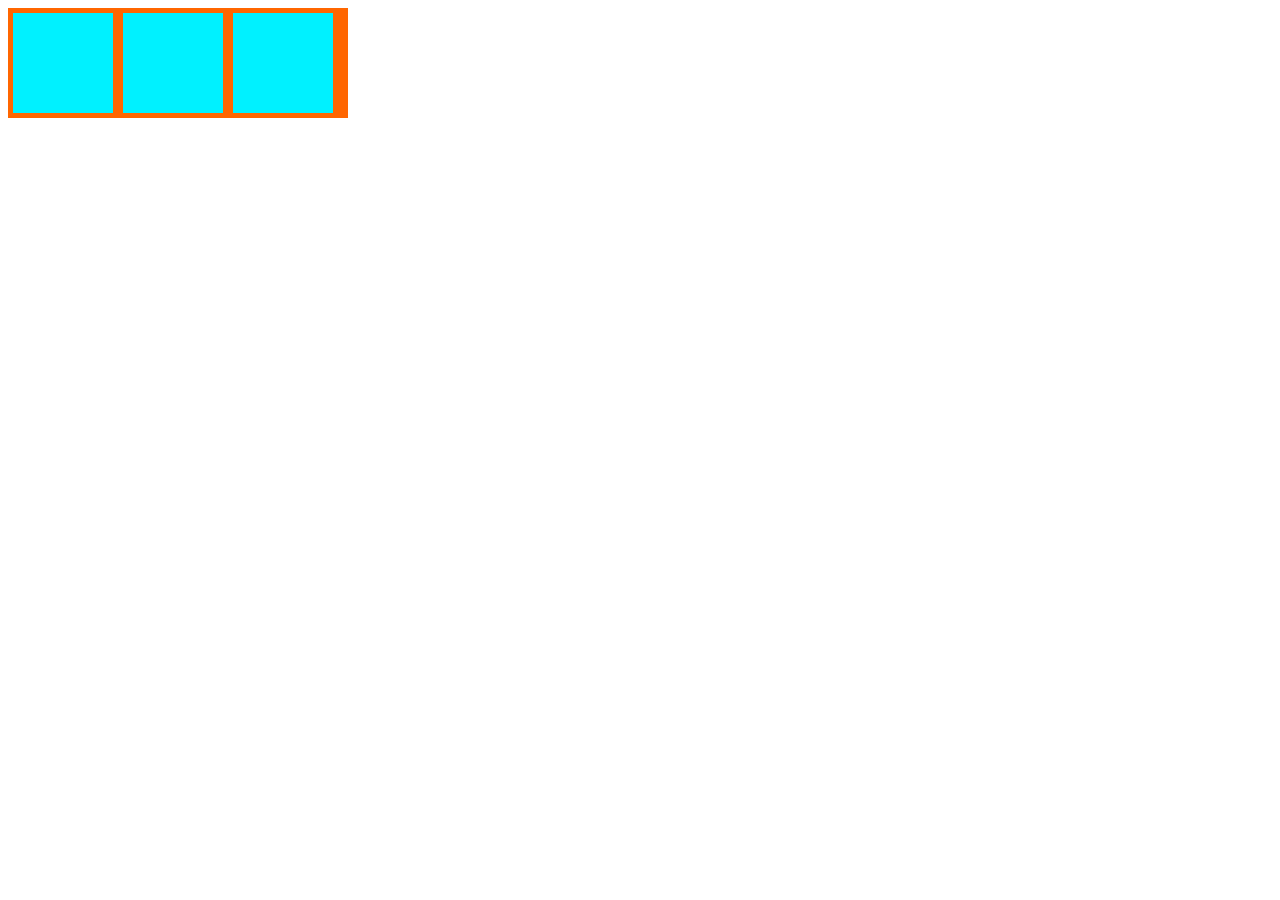
<file: z2/laba2.3/index.html>
<!DOCTYPE html>
<html lang="en">
    <head>
        <link href="css//style.css" rel ="stylesheet">
        <meta charset="UTF-8">
        <title>Title</title>
    </head>
    <body>
        <div class="parent">
            <div class="rows"></div>
            <div class="rows"></div>
            <div class="rows"></div>
            <div style="clear:both"></div>
        </div>
    </body>
</html>
</file>
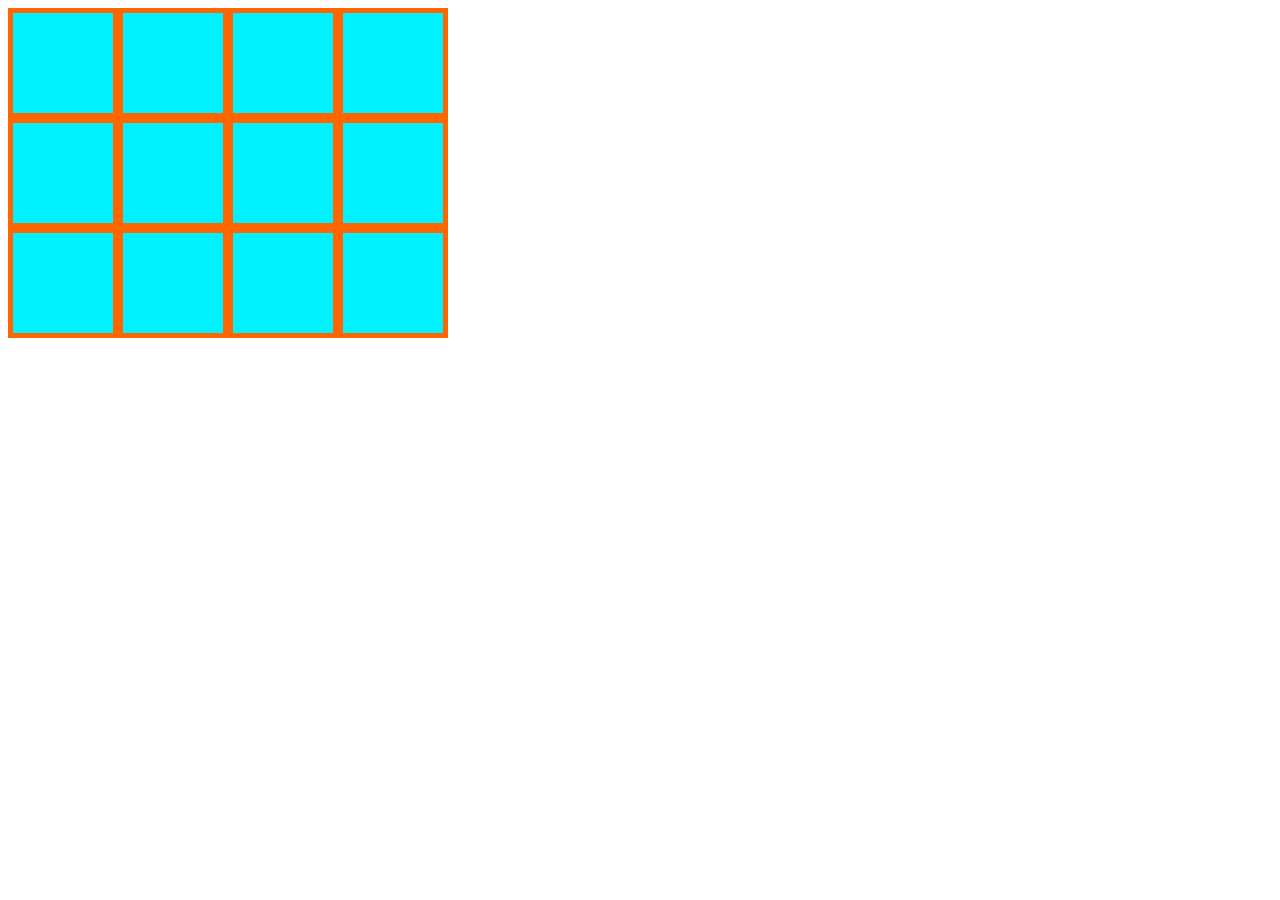
<file: z3/laba2.4/index.html>
<!DOCTYPE html>
<html lang="en">
    <head>
        <link href="css//style.css" rel ="stylesheet">
        <meta charset="UTF-8">
        <title>Title</title>
    </head>
    <body>
        <div class="parent">
            <div class="rows"></div>
            <div class="rows"></div>
            <div class="rows"></div>
            <div class="rows"></div>
            <div class="rows"></div>
            <div class="rows"></div><div class="rows"></div>
            <div class="rows"></div>
            <div class="rows"></div>
            <div class="rows"></div>
            <div class="rows"></div>
            <div class="rows"></div>
            <div style="clear:both"></div>
        </div>
    </body>
</html>
</file>
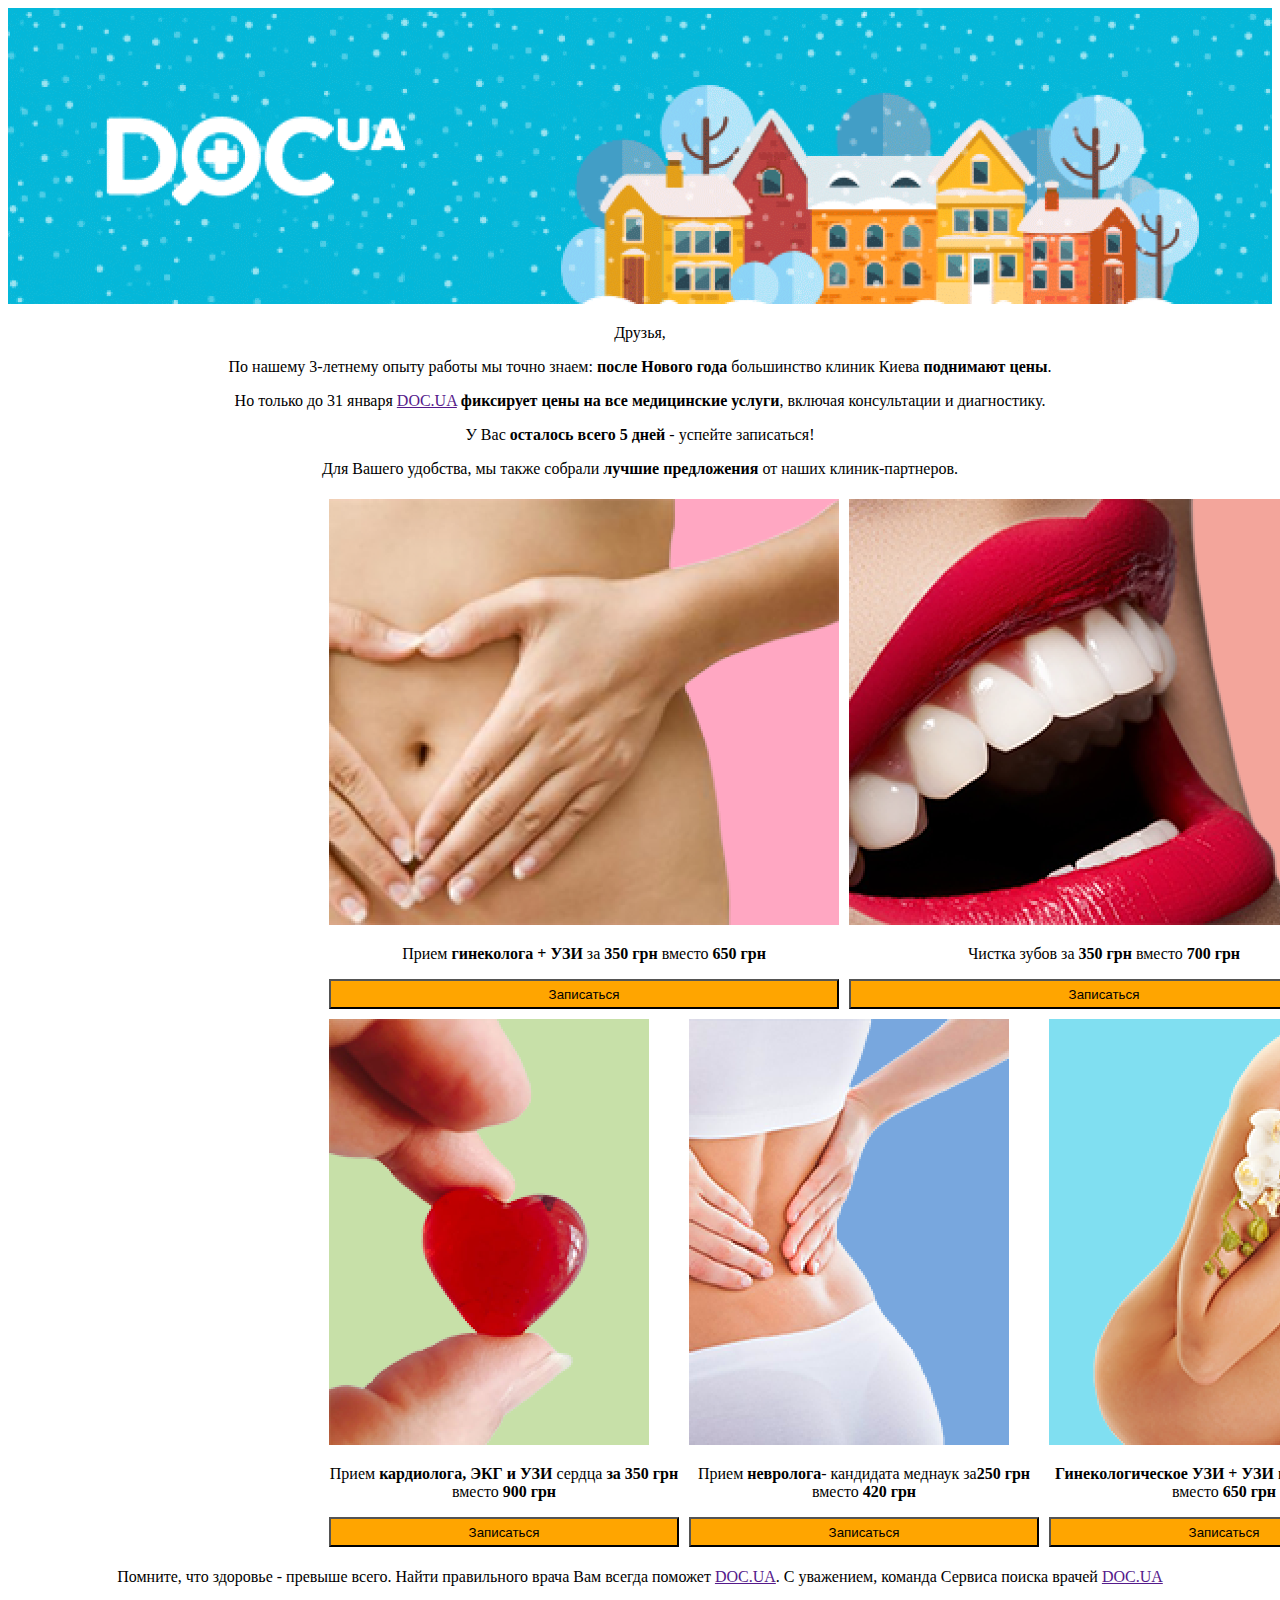
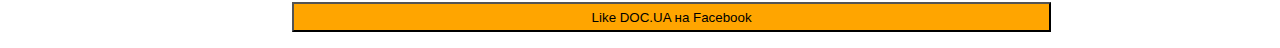
<file: z4/doc_ua_src/laba2.5/index.html>
<!DOCTYPE html>
<html lang="en">
    <head>
        <link href="css//style.css" rel ="stylesheet">
        <meta charset="UTF-8">
        <title>doc_ua_src</title>
    </head>
    <body>
        <div class="parent">
            <header>
                <div><img src="gifs//header_bg.gif"></div>
            </header>

            <div class="wrap">
                <main>
                    <p>
                        Друзья,
                    </p>
                    <p>
                        По нашему 3-летнему опыту работы мы точно знаем: <strong>после Нового года</strong> большинство клиник Киева <strong>поднимают цены</strong>.
                    </p>
                    <p>
                        Но только до 31 января <a href="">DOC.UA</a> <strong>фиксирует цены на все медицинские услуги</strong>, включая консультации и диагностику.
                    </p>
                    <p>
                        У Вас <strong>осталось всего 5 дней</strong> - успейте записаться!
                    </p>
                    <p>
                        Для Вашего удобства, мы также собрали <strong>лучшие предложения</strong> от наших клиник-партнеров.
                    </p>
                </main>
                <div class="sidebar">
                    <div class="aside1">
                        <img src="imgs//i1.png">
                        <p>
                            Прием <strong>гинеколога + УЗИ</strong> за <strong>350 грн</strong> вместо <strong>650 грн</strong>
                        </p>
                        <button>
                            Записаться
                        </button>
                    </div>
                    <div class="aside1">
                        <img src="imgs//i2.png">
                        <p>
                            Чистка зубов за <strong>350 грн</strong> вместо <strong>700 грн</strong>
                        </p>
                        <button>
                            Записаться
                        </button>
                    </div>
                    <div class="aside2">
                        <img src="imgs//i3.png">
                        <p>
                            Прием <strong>кардиолога, ЭКГ и УЗИ</strong> сердца <strong>за 350 грн</strong> вместо <strong>900 грн</strong>
                        </p>
                        <button>
                            Записаться
                        </button>
                    </div>
                    <div class="aside2">
                        <img src="imgs//i4.png">
                        <p>
                            Прием <strong>невролога</strong>- кандидата меднаук за<strong>250 грн</strong> вместо <strong>420 грн</strong>
                        </p>
                        <button>
                            Записаться
                        </button>
                    </div>
                    <div class="aside2">
                        <img src="imgs//i5.png">
                        <p>
                            <strong>Гинекологическое УЗИ + УЗИ груди</strong> за <strong>350 грн</strong> вместо <strong>650 грн</strong>
                        </p>
                        <button>
                            Записаться
                        </button>
                    </div>
                </div>
                <div style="clear:both"></div>
            </div>
            <footer>
                <p>
                    Помните, что здоровье - превыше всего. Найти правильного врача Вам всегда поможет <a href="">DOC.UA</a>.
                    С уважением, команда Сервиса поиска врачей <a href="">DOC.UA</a>
                </p>
                <p>
                    <button>
                        Like DOC.UA на Facebook
                    </button>
                </p>
            </footer>
        </div>
    </body>
</html>
</file>
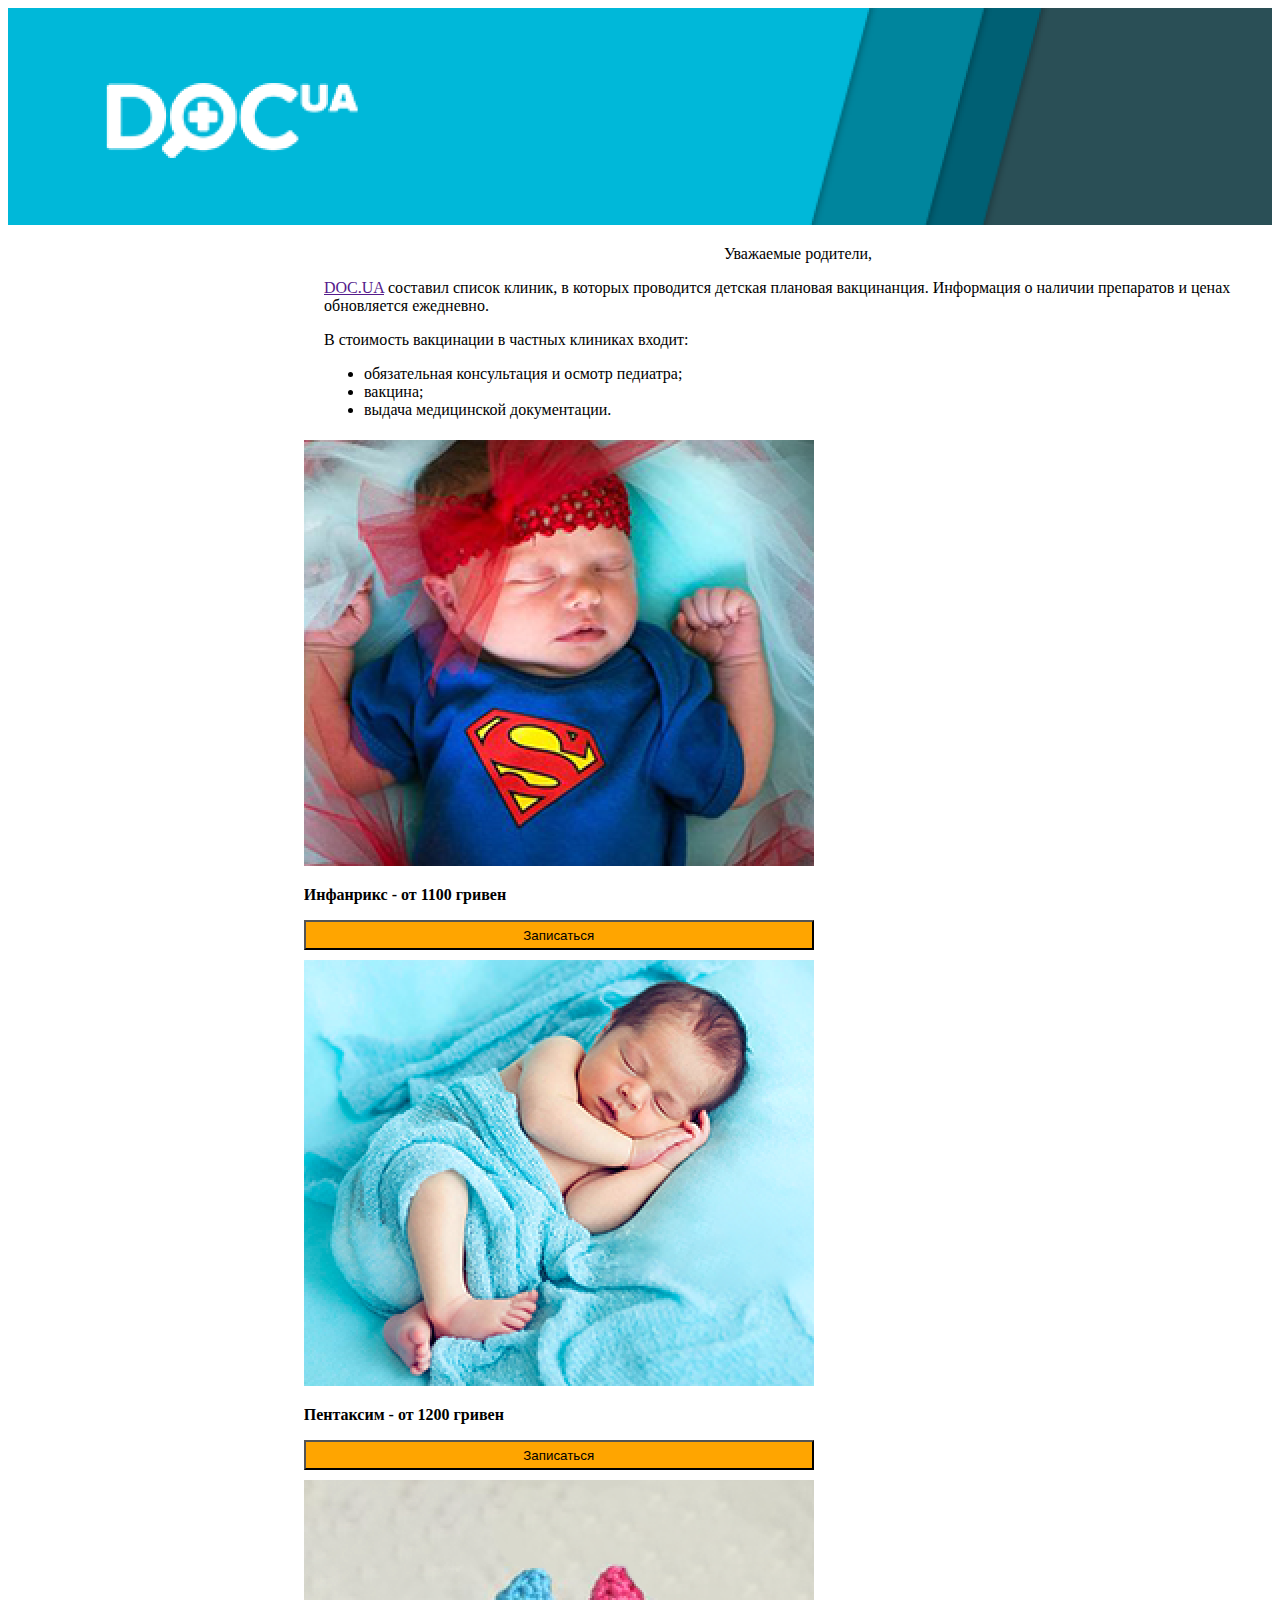
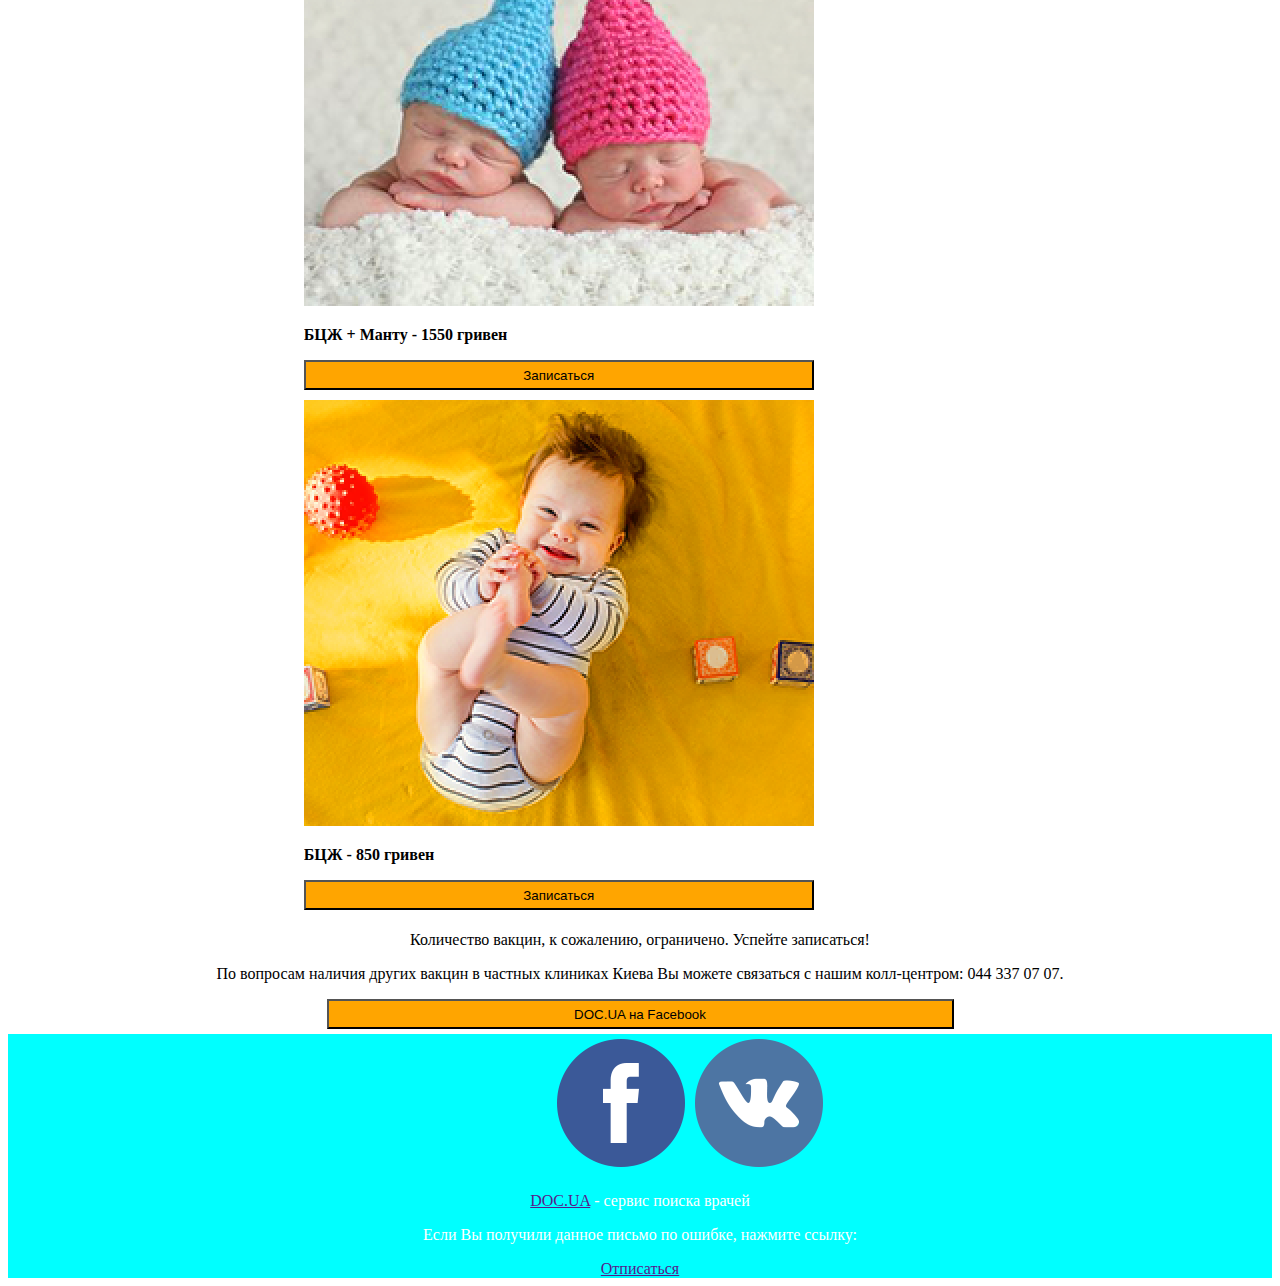
<file: z4/docua2/laba2.6/index.html>
<!DOCTYPE html>
<html lang="en">
    <head>
        <link href="css//style.css" rel ="stylesheet">
        <meta charset="UTF-8">
        <title>docua2</title>
    </head>
    <body>
        <div class="parent">
            <header>
                <img src="imgs//header.png">
            </header>

            <div class="wrap">
                <main>
                    <div class="greeting">
                        <p>
                            Уважаемые родители,
                        </p>
                    </div>
                    <p>
                        <a href="">DOC.UA</a> составил список клиник, в которых проводится детская плановая вакцинанция. Информация о наличии препаратов и ценах обновляется ежедневно.
                    </p>
                    <p>
                        В стоимость вакцинации в частных клиниках входит:
                    </p>
                    <ul>
                        <li>обязательная консультация и осмотр педиатра;</li>
                        <li>вакцина;</li>
                        <li>выдача медицинской документации.</li>
                    </ul>
                </main>
                <div class="sidebar">
                    <div class="aside">
                        <img src="imgs//i1.png">
                        <p>
                            <strong>Инфанрикс - от 1100 гривен</strong>
                        </p>
                        <button>
                            Записаться
                        </button>
                    </div>
                    <div class="aside">
                        <img src="imgs//i2.png">
                        <p>
                            <strong>Пентаксим - от 1200 гривен</strong>
                        </p>
                        <button>
                            Записаться
                        </button>
                    </div>
                    <div class="aside">
                        <img src="imgs//i3.png">
                        <p>
                            <strong>БЦЖ + Манту - 1550 гривен</strong>
                        </p>
                        <button>
                            Записаться
                        </button>
                    </div>
                    <div class="aside">
                        <img src="imgs//i4.png">
                        <p>
                            <strong>БЦЖ - 850 гривен</strong>
                        </p>
                        <button>
                            Записаться
                        </button>
                    </div>
                    <div style="clear:both"></div>
                </div>
                <div class="lowerText">
                    <p>
                        Количество вакцин, к сожалению, ограничено. Успейте записаться!
                    </p>
                    <p>
                        По вопросам наличия других вакцин в частных клиниках Киева Вы можете связаться с нашим колл-центром: 044 337 07 07.
                    </p>
                    <button>
                        DOC.UA на Facebook
                    </button>
                </div>
            </div>
            <footer>
                <div class="link">
                    <a href=""><img src="imgs//facebook.png"></a>
                    <a href=""><img src="imgs//vk.png"></a>
                    <div style="clear:both"></div>
                </div>
                <p>
                    <a href="">DOC.UA</a> - сервис поиска врачей
                </p>
                <p>
                    Если Вы получили данное письмо по ошибке, нажмите ссылку:
                </p>
                <a href="">Отписаться</a>
            </footer>
        </div>
    </body>
</html>
</file>
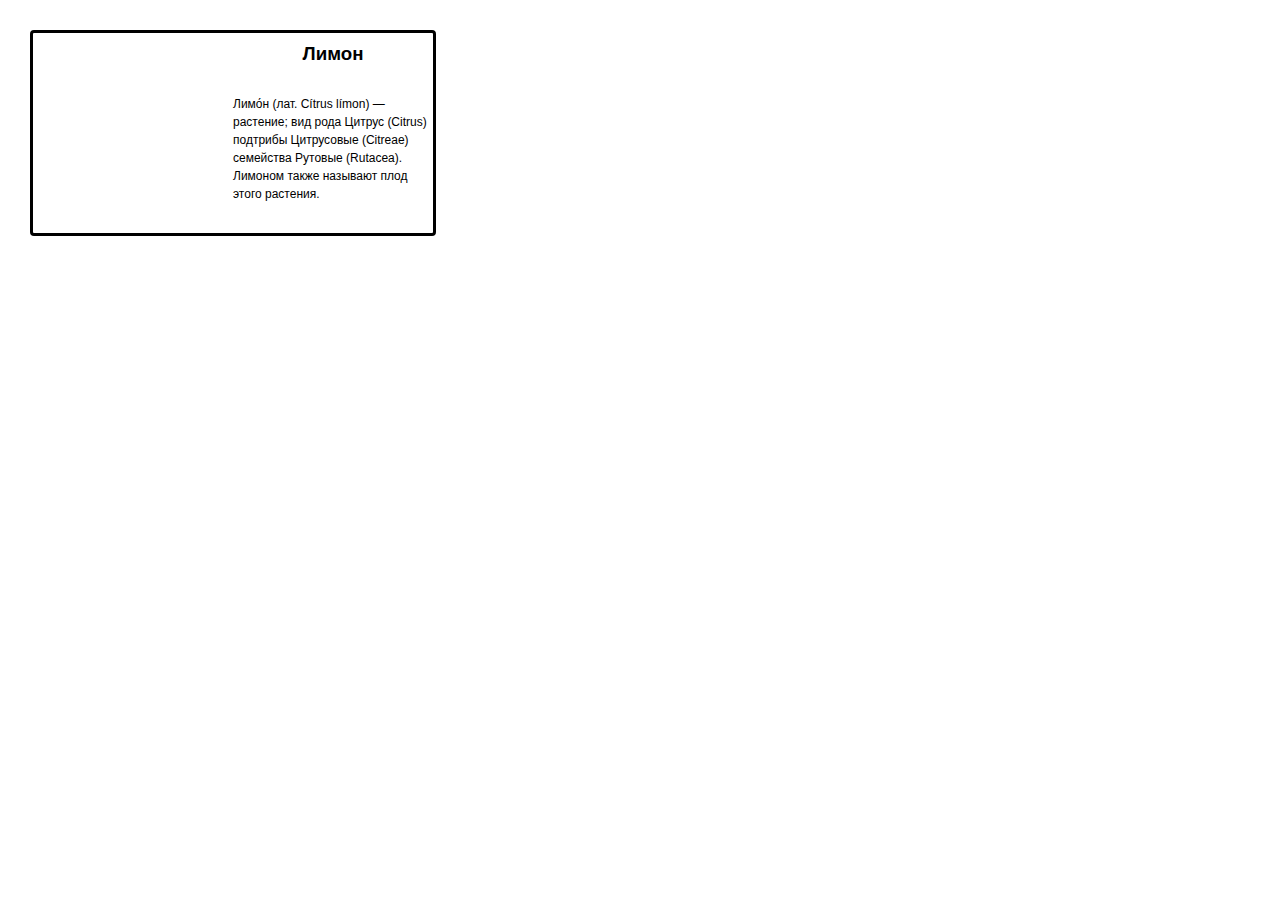
<file: z4/Lemon_errors/laba2.7/index.html>
<!DOCTYPE html>
<html lang="en">
    <head>
        <meta charset="UTF-8">
        <title>Lemon_errors</title>
        <link rel="stylesheet" href="css//style.css">
    </head>
    <body>
        <div class="myblock">
            <div class="lemon"></div>
            <div class="about-lemon">
                <h3>Лимон</h3>
                <p>
                    Лимо́н (лат. Cítrus límon) — растение; вид рода Цитрус (Citrus) подтрибы Цитрусовые (Citreae) семейства Рутовые (Rutacea). Лимоном также называют плод этого растения.
                </p>
            </div>
        </div>
    </body>
</html>
</file>
<file: z2/laba2.3/css/style.css>
.parent {
    width: 340px;
    min-height: 20px;
    background: #FF6600;
}
.rows {
    width: 100px;
    height: 100px;
    background: #00F1FF;
    margin: 5px;
    float: left;
}
</file>
<file: z3/laba2.4/css/style.css>
.parent {
    width: 440px;
    min-height: 20px;
    background: #FF6600;
}
.rows {
    width: 100px;
    height: 100px;
    background: #00F1FF;
    margin: 5px;
    float: left;
}
</file>
<file: z4/doc_ua_src/laba2.5/css/style.css>
p{
    text-align: center;
}
.sidebar{
    width: 1200px;
    min-height: 300px;
    align-content: center;
    margin-left: 25%;
}
.aside1{
    width: 510px;
    float: left;
    overflow: hidden;
    margin: 5px;
}
.aside2{
    width: 350px;
    float: left;
    overflow: hidden;
    margin: 5px;
}
.aside1 button{
    background-color: orange;
    text-align: center;
    width: 100%;
    height: 30px;
}
.aside2 button{
    background-color: orange;
    text-align: center;
    width: 100%;
    height: 30px;
}
footer button{
    background-color: orange;
    text-align: center;
    width: 60%;
    height: 30px;
    margin-left: 5%;
}
header img{
    width: 100%;

}
</file>
<file: z4/docua2/laba2.6/css/style.css>
header img{
    width:100%;
}
main{
    text-align: left;
    margin-left: 25%;
}
.greeting{
    text-align: center;
}
.sidebar{
    margin-left: 23%;
}
.aside{
    float: left;
    overflow: hidden;
    margin: 5px;
}
.aside button{
    background-color: orange;
    text-align: center;
    width: 100%;
    height: 30px;
}
.lowerText{
    text-align: center;
    margin: 5px;
}
.lowerText button{
    background-color: orange;
    text-align: center;
    width: 50%;
    height: 30px;
}
footer{
    background-color: aqua;
    color: white;
    text-align: center;

}
.link{
    margin-left: 43%;
}
.link a{
    float: left;
    overflow: hidden;
    margin: 5px;
}
</file>
<file: z4/Lemon_errors/laba2.7/css/style.css>
* {
    margin: 0;
    padding: 0;
    font-family: Arial, sans-serif;
}
.myblock{
    width: 400px;
    height: 200px;
    border: 3px solid black;
    border-radius: 4px;
    margin: 30px;
}
.lemon {
    width: 180px;
    height: 180px;
    margin: 10px;
    background: url(https://cdn4.iconfinder.com/data/icons/Limon_iContainer/128/Grapefruit.png);
    background-size: contain;
    background-position: 50%;
    border-radius: 5px;
    float: left;
}
.about-lemon h3{
    text-align: center;
    padding: 10px 0;
}
.about-lemon p{
    font-size: 12px;
    line-height: 150%;
    margin: 20px 0;
}
</file>
